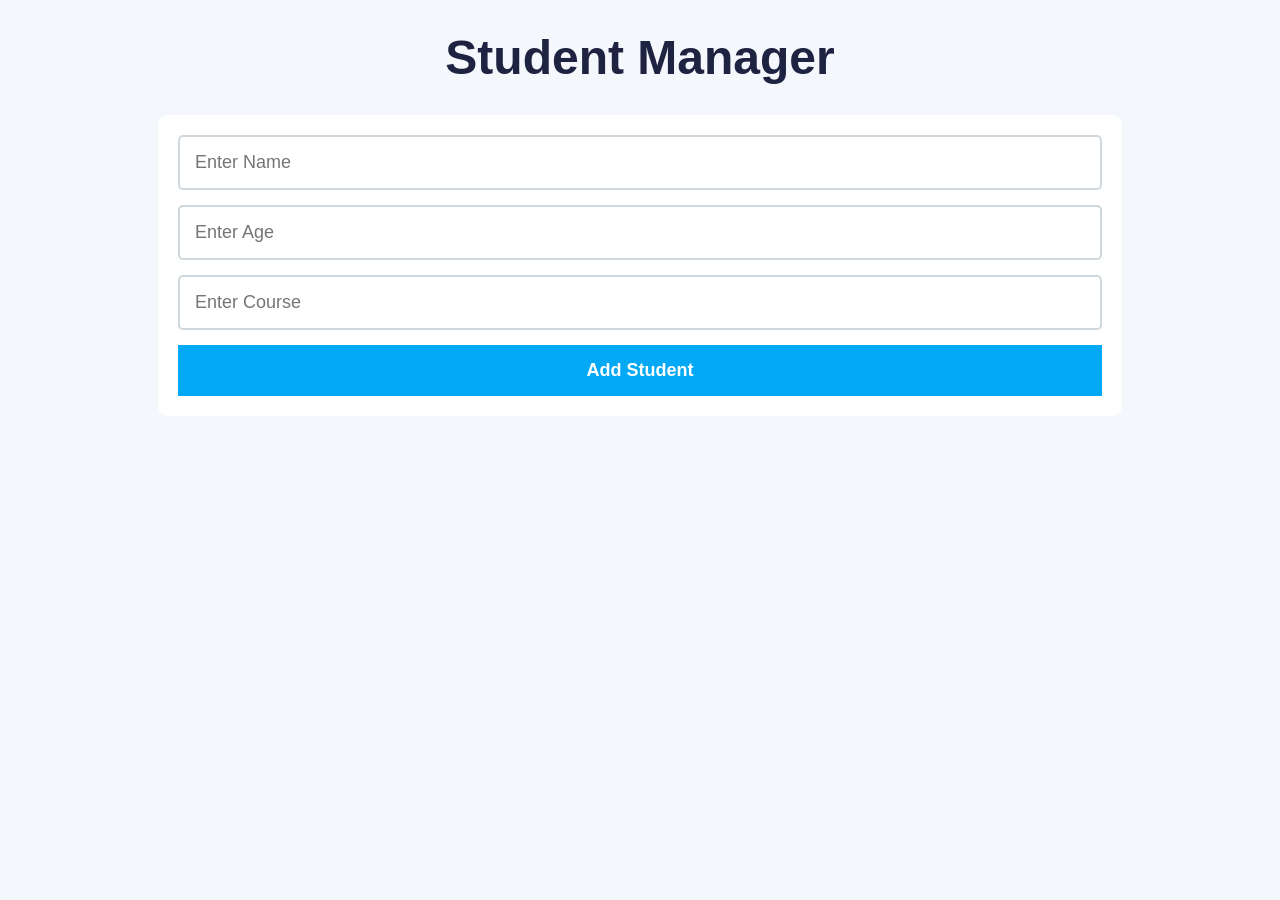
<file: student_manager/index.html>
<!DOCTYPE html>
<html lang="en">
<head>
    <meta charset="UTF-8">
    <meta name="viewport" content="width=device-width, initial-scale=1.0">
    <title>Student Manager</title>
    <link rel="stylesheet" href="style.css">
</head>
<body>

    <div class="container">

        <h1>Student Manager</h1>

        <div class="form-box">

            <input
                type="text"
                id="name"
                placeholder="Enter Name"
            >

            <input
                type="number"
                id="age"
                placeholder="Enter Age"
            >

            <input
                type="text"
                id="course"
                placeholder="Enter Course"
            >

            <button onclick="addStudent()">
                Add Student
            </button>

        </div>

        <div id="studentList"></div>

    </div>

    <script src="script.js"></script>

</body>
</html>
</file>
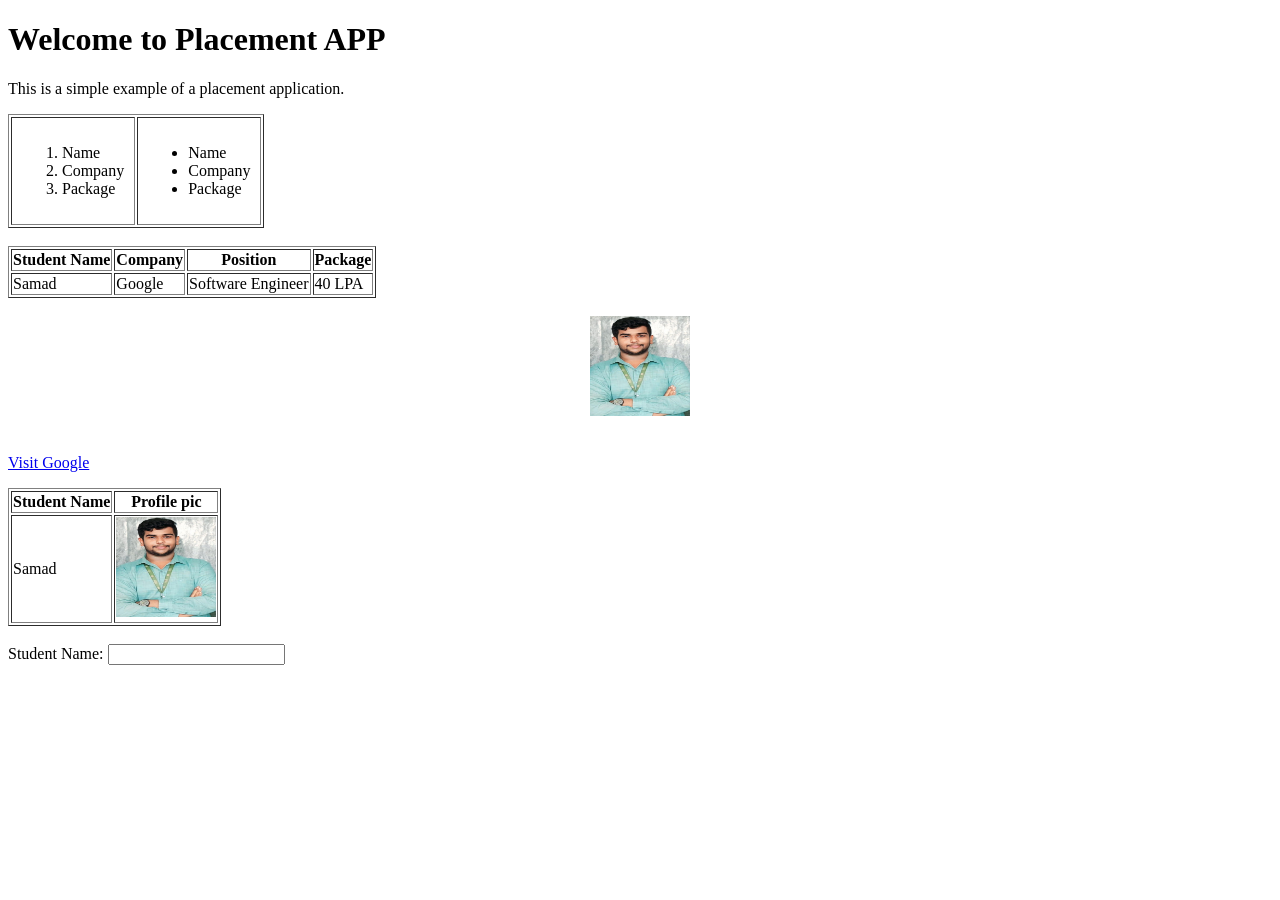
<file: basic.html>
<!DOCTYPE html>
<html lang="en">
<head>
    <meta charset="UTF-8">
    <meta name="viewport" content="width=device-width, initial-scale=1.0">
    <title>Placement APP</title>
</head>
<body>
    <h1>Welcome to Placement APP</h1>     
    <p>This is a simple example of a placement application.</p>
    <table border="1" cellpadding="10">
    <tr>
        <td>
            <ol>
                <li>Name</li>
                <li>Company</li>
                <li>Package</li>
            </ol>
        </td>
        <td>
            <ul>
                <li>Name</li>
                <li>Company</li>
                <li>Package</li>
            </ul>
        </td>
    </tr>
</table>
    <br>
    <table border="1">
        <tbody>
            <tr>
                <th>Student Name</th>
                <th>Company</th>
                <th>Position</th>
                <th>Package</th>
            </tr>
            <tr>
                <td>Samad</td>
                <td>Google</td>
                <td>Software Engineer</td>
                <td>40 LPA</td>
            </tr>
    </table>
    <br>
    <center>
        <img src="resume junaid.jpeg" alt="Profile Picture" height = 100px width = 100px>
    </center>
    <br>
    <p>
        <a href="https://www.google.com" target="_blank">Visit Google</a>
    </p>
</div>
    <div>   
        <table border="1">
            <tbody>
                <tr>
                    <th>Student Name</th>
                    <th>Profile pic</th>
                </tr>
                <tr>
                    <td>Samad</td>
                    <td><img src="resume junaid.jpeg" alt="Profile Picture" height = 100px width = 100px></td>
                </tr>
        </table>
    </div>
    <br>
    <div>
        <form>
            <label for="studentName">Student Name:</label>
            <input type="text" id="studentName" name="studentName">
        </form>
    </div>
</body>
</html>
</file>
<file: student_manager/style.css>
*{
    margin:0;
    padding:0;
    box-sizing:border-box;
    font-family:Arial, Helvetica, sans-serif;
}

body{
    background:#f4f7fb;
}

.container{
    width:80%;
    margin:auto;
    padding:30px;
}

h1{
    text-align:center;
    margin-bottom:30px;
    font-size:48px;
    color:#1d2340;
}

.form-box{
    background:white;
    padding:20px;
    border-radius:10px;
    margin-bottom:30px;
}

input{
    width:100%;
    padding:15px;
    margin-bottom:15px;
    border:2px solid #cfd8dc;
    border-radius:5px;
    font-size:18px;
}

button{
    width:100%;
    padding:15px;
    border:none;
    font-size:18px;
    cursor:pointer;
}

.form-box button{
    background:#03a9f4;
    color:white;
    font-weight:bold;
}

.student-card{
    background:white;
    border-left:6px solid #03a9f4;
    padding:25px;
    margin-top:20px;
    border-radius:8px;
}

.student-card h2{
    margin-bottom:15px;
    color:#1d2340;
}

.student-card p{
    margin-bottom:12px;
    font-size:20px;
}

.delete-btn{
    background:#f44336;
    color:white;
    margin-top:15px;
    font-weight:bold;
}
</file>
